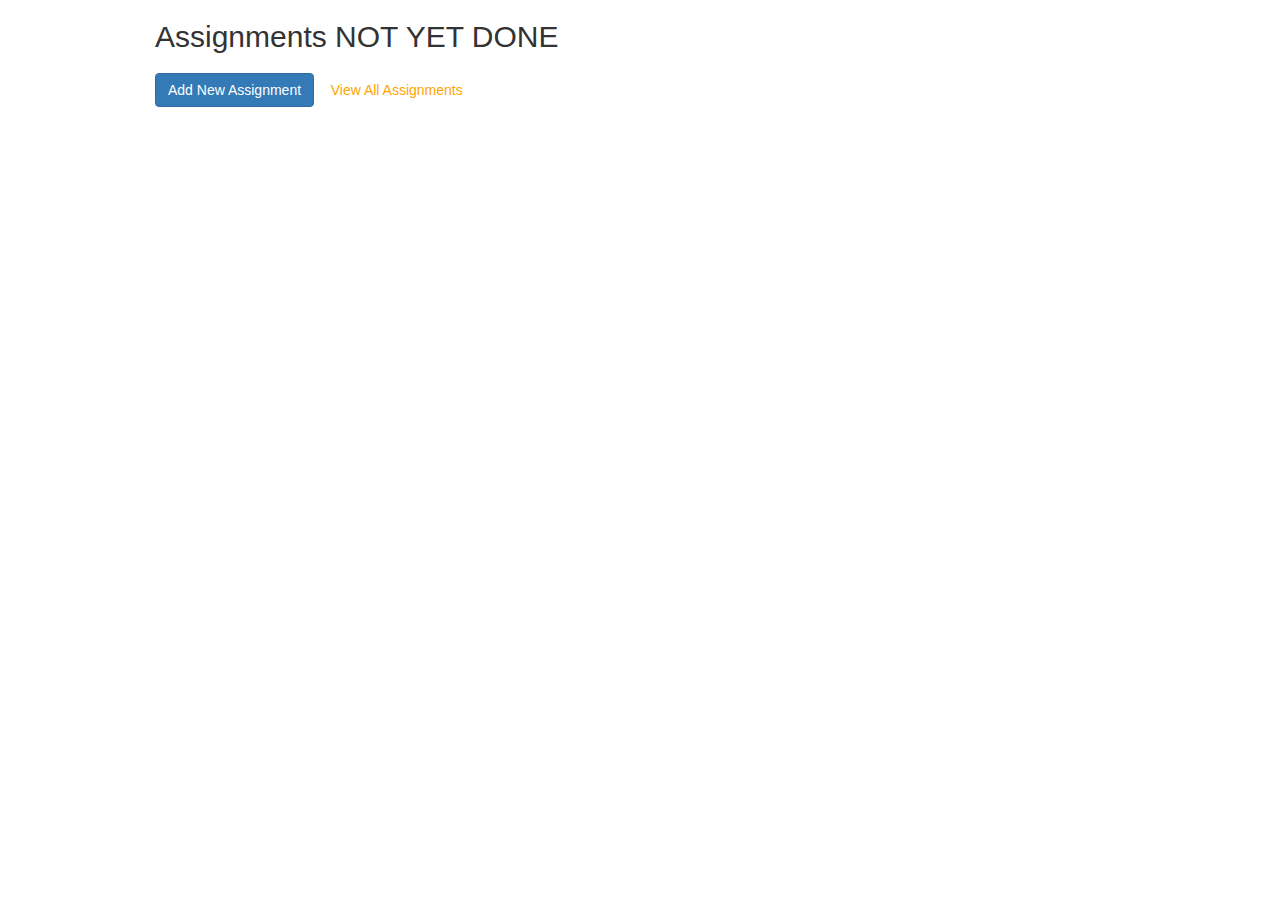
<file: index.html>
<!DOCTYPE html>
<html lang="en">
<head>
    <meta charset="UTF-8">
    <title>Assignments Homepage</title>
    <link rel="stylesheet" href="css/bootstrap.min.css">
    <link rel="stylesheet" href="css/templatemo_style.css">
</head>
<body onload="loadHomeAssignments()">

<div class="container mt-5">
    <h2 class="mb-4">Assignments NOT YET DONE</h2>
    <ul id="home-assignments" class="list-group mb-3"></ul>
    <a href="form.html" class="btn btn-primary">Add New Assignment</a>
    <a href="tasks.html" class="btn btn-secondary">View All Assignments</a>
</div>

<script src="js/assignments.js"></script>
</body>
</html>
</file>
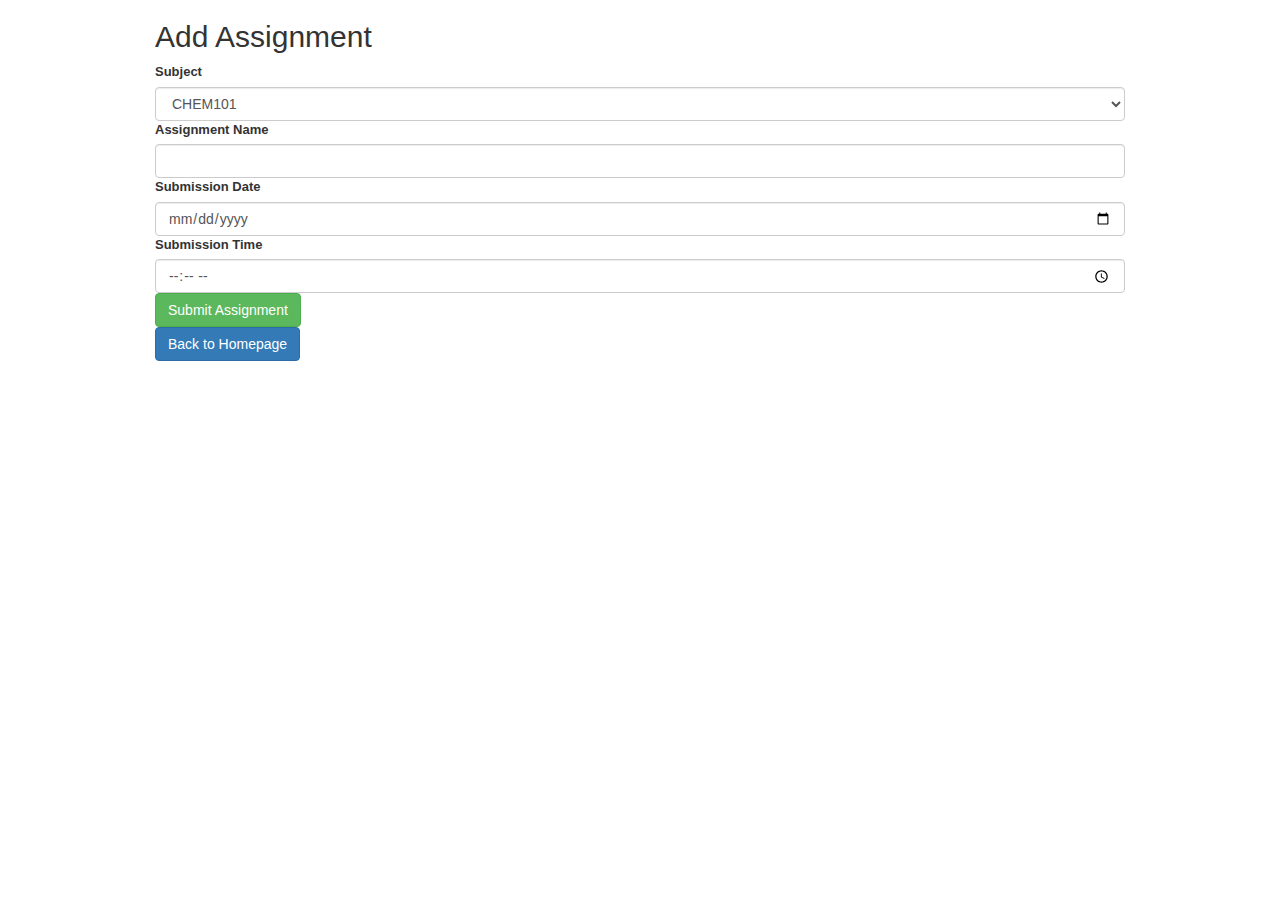
<file: form.html>
<!DOCTYPE html>
<html lang="en">
<head>
    <meta charset="UTF-8">
    <title>Add Assignment</title>
    <link rel="stylesheet" href="css/bootstrap.min.css">
    <link rel="stylesheet" href="css/templatemo_style.css">
</head>
<body>

<div class="container mt-5">
    <h2 class="mb-4">Add Assignment</h2>
    <form onsubmit="handleFormSubmit(event)" class="big-form">
        <div class="mb-3">
            <label for="subject" class="form-label">Subject</label>
            <select id="subject" class="form-control" required>
                <option value="CHEM101">CHEM101</option>
                <option value="MATH101">MATH101</option>
                <option value="CpE 101">CpE 101</option>
                <option value="ENGG101">ENGG101</option>
                <option value="PATHFIT101">PATHFIT101</option>
                <option value="GEd 105 (RPH)">GEd 105 (RPH)</option>
                <option value="GEd 108 (Art)">GEd 108 (Art)</option>
                <option value="GEd 104 (TCW)">GEd 104 (TCW)</option>
                <option value="NSTP">NSTP</option>
                <option value="The Axis">The Axis</option>
            </select>
        </div>
        <div class="mb-3">
            <label for="assignment" class="form-label">Assignment Name</label>
            <input type="text" id="assignment" class="form-control" required>
        </div>
        <div class="mb-3">
            <label for="date" class="form-label">Submission Date</label>
            <input type="date" id="date" class="form-control" required>
        </div>
        <div class="mb-3">
            <label for="time" class="form-label">Submission Time</label>
            <input type="time" id="time" class="form-control" required>
        </div>
        <button type="submit" class="btn btn-success">Submit Assignment</button>
    </form>
    <a href="index.html" class="btn btn-primary">Back to Homepage</a>
</div>

<script src="js/assignments.js"></script>
</body>
</html>
</file>
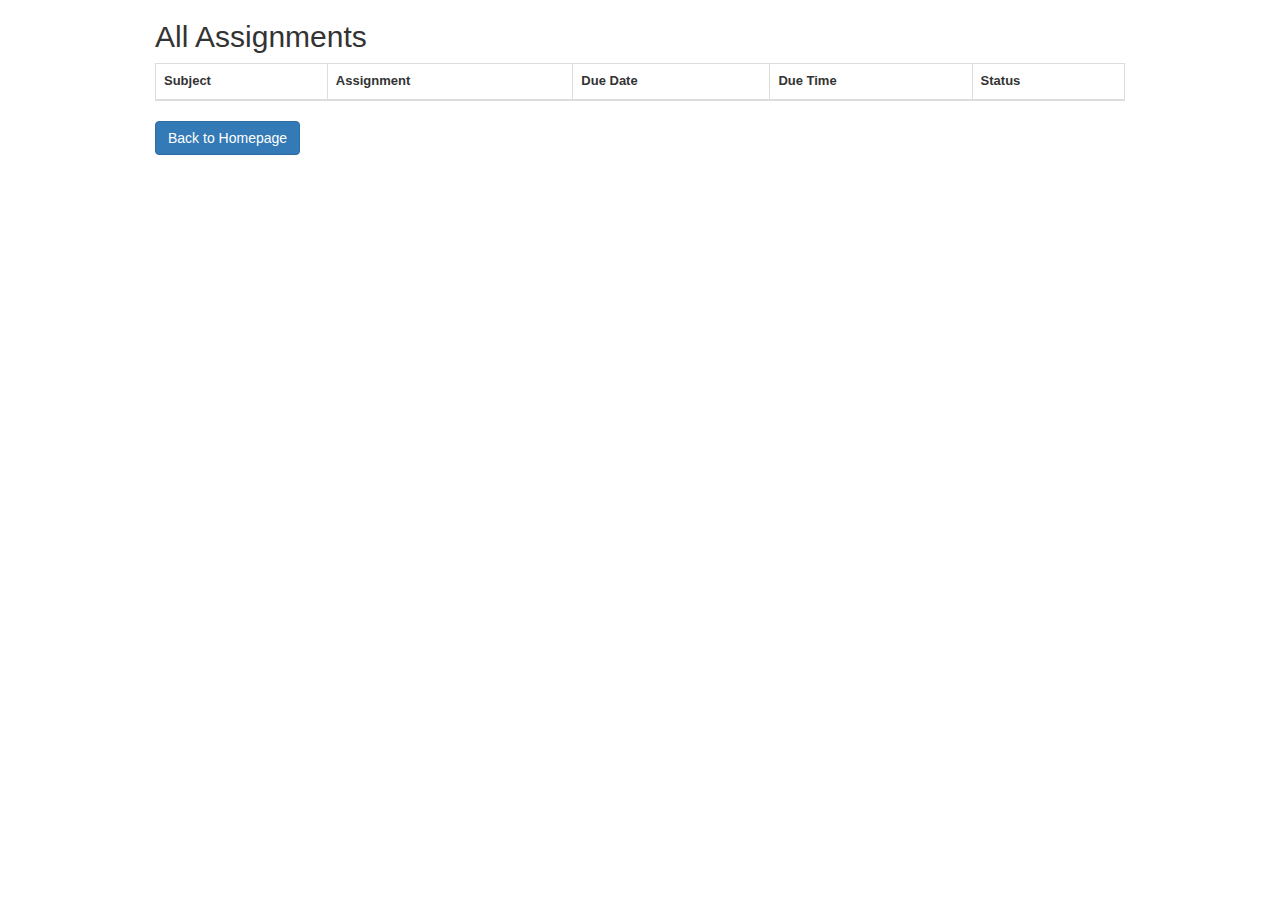
<file: tasks.html>
<!DOCTYPE html>
<html lang="en">
<head>
    <meta charset="UTF-8">
    <title>All Assignments</title>
    <link rel="stylesheet" href="css/bootstrap.min.css">
    <link rel="stylesheet" href="css/templatemo_style.css">
</head>
<body onload="loadTasksPage()">

<div class="container mt-5 big-tasks">
    <h2 class="mb-4">All Assignments</h2>
    <table class="table table-bordered">
        <thead>
            <tr>
                <th>Subject</th>
                <th>Assignment</th>
                <th>Due Date</th>
                <th>Due Time</th>
                <th>Status</th>
            </tr>
        </thead>
        <tbody id="tasks-table"></tbody>
    </table>
    <a href="index.html" class="btn btn-primary">Back to Homepage</a>
</div>

<script src="js/assignments.js"></script>
</body>
</html>
</file>
<file: css/templatemo_style.css>
/*
Composite Template 
http://www.templatemo.com/preview/templatemo_444_composite
*/

body
{
	background: #FFF;
	font-family: 'Open Sans', sans-serif;
	font-size: 13px;
	position: relative;
}

/* start templatemo page container */
@media (min-width: 768px) {
	.container { width: 700px; }
}
@media (min-width: 992px) {
	.container { width: 900px; }
}
@media (min-width: 1200px) {
	.container { width: 1000px;	}
}
/* end templatemo page container */

.blue {
	color: #06C;
}

.green {
	color: #090;
}

/* start templatemo navigation */
.navbar-default
{
	background: #FFF;
	border: none;
	box-shadow: 0px 2px 8px 0px rgba(50, 50, 50, 0.08);
	margin: 0;
}
.navbar-default .navbar-brand
{
	font-weight: 600;
	font-size: 30px;
	padding: 10px 0 0 0;
	height: 65px;
	line-height: 40px;
}
.navbar-default .navbar-brand:hover { color: #ffa400; }
.navbar-default .nav li a
{
	color: #333;
	font-size: 14px;
	font-weight: 700;
	height: 65px;
	line-height: 38px;
	-webkit-transition: all 0.3s ease;
	transition: all 0.3s ease;
}
.navbar-default .nav li a:hover
{
	background-color: #ffa400;
	color: #FFF;
}
.navbar-default .nav li a:focus { color: #303030; }
.navbar-default .navbar-nav > .active > a,
.navbar-default .navbar-nav > .active > a:hover,
.navbar-default .navbar-nav > .active > a:focus {
	color: #FFF;
	background-color: #ffa400;
}
.navbar-default .navbar-toggle
{
	border: none;
	padding-top: 18px;
}
.navbar-default .navbar-toggle .icon-bar
{
	background: #ffa400;
	border-color: transparent;
}
.navbar-default .navbar-toggle:hover,
.navbar-default .navbar-toggle:focus { background-color: transparent }
/* end templatemo navigation */

/* start templatemo header background slideshow */
#home { padding-top: 65px; }
.flexslider {
	margin: 0 0 60px;
	background: #fff;
	padding: 0;
	position: relative;
	zoom: 1;
	background-color: #371604;
	overflow: hidden;
	margin: 0;
}
.flexslider .slides {
	padding: 0;
	zoom: 1;
}
.flexslider .slides img {
	width: 100%;
	min-width: 648px;
	min-height: 270px;
	display: block;
}
.flexslider .slides > li {
	display: none;  
	padding: 0;
	position: relative;
	-webkit-backface-visibility: hidden;
}
.flexslider img {
	position: relative;
	width: 100%;
}
.slider-caption {
	color:white;
	margin: 0;
	position: absolute;
	top: 0;
	left: 0;
	text-transform: uppercase;
	z-index: 7;
	width: 100%;
	height: 100%;
	display: -webkit-box;
	display: -webkit-flex;
	display: -ms-flexbox;
	display: flex;
	-webkit-box-pack: center;
	-webkit-justify-content: center;
	-ms-flex-pack: center;
	justify-content: center;
	-webkit-box-align: center;
	-webkit-align-items: center;
	-ms-flex-align: center;
	align-items: center;
}
.templatemo-slider-btn
{
	background: #ffa400;
	border-radius: 0;
	border: 2px solid transparent;
	color: #FFFFFF;
	font-weight: bold;
	margin: 40px 0 0 0;
	-webkit-transition: all 0.4s ease-in-out;
	transition: all 0.4s ease-in-out;
	height: 50px;
	width: 250px;
	padding: 12px 10px 10px 10px;
}
.templatemo-slider-btn:hover,
.templatemo-slider-btn:focus {
	background: #fff;
	color: #ffa400;
	border: 2px solid transparent;
}

/* start templatemo features */
.features
{
	background: #F9F9F9;
	border-bottom: 1px solid #f0f0f0;
	padding: 60px 0 60px 0;
}
.features h2
{
	font-weight: 400;
	padding-bottom: 20px;
}
.features h3
{
	font-weight: 400;
	padding-bottom: 6px;
}
.features .fa
{
	background: #ffa400;
	border-radius: 50%;
	color: #FFF;
	font-size: 28px;
	width: 100px;
	height: 100px;
	line-height: 100px;
	text-align: center;
	margin-top: 30px;
	margin-bottom: 10px;
	-webkit-transition: all 0.4s ease;
	transition: all 0.4s ease;

}
.features .fa:hover
{
	background: #303030;
	-webkit-transform: rotate(360deg);
	-ms-transform: rotate(360deg);
	transform: rotate(360deg);
}
/* end templatemo features */

/* start templatemo about */
#about
{
	color: #333;
	padding: 60px 0 60px 0;
}
#about .col-md-12 {	padding: 20px 0 0 0; }
#about h2
{
	font-weight: 400;
	padding: 0 0 20px 0;
}
#about h4
{
	font-weight: 600;
	padding-top: 6px;
	padding-bottom: 10px;
}
#about .skills { padding-top: 30px; }
#about .progress
{
	background: #999;
	height: 6px;
	margin: 10px 0 16px 0;
}
#about .progress .progress-bar-success { background: #ffa400; }
/* end templatemo about */

/* start templatemo team */
#team
{
	background: #F9F9F9;
	border-top: 1px solid #f0f0f0;
	border-bottom: 1px solid #f0f0f0;
	padding: 60px 0 60px 0;
}
#team .col-md-3 { margin-bottom: 20px; }
#team h2
{
	font-weight: 400;
	padding: 0 0 20px 0;
}
#team h3
{
	background: #FFF;
	color: #ffa400;
	font-weight: 600;
	padding: 10px;
}
#team img
{
	cursor: pointer;
	display: inline-block;
	margin-top: 60px;
	margin-bottom: 10px;
	position: relative;
	-webkit-transition: all 0.4s ease;
	transition: all 0.4s ease;
}
#team img:hover
{
	border-radius: 50%;
	-webkit-transform: scale(0.9);
	-ms-transform: scale(0.9);
	transform: scale(0.9);
	opacity: 0.7;
}
/* end templatemo team */

/* start templatemo portfolio */
#portfolio
{
	text-align: center;
	padding: 60px 0 100px 0;
}
#portfolio h2
{
	font-weight: 400;
	padding: 0 0 20px 0;
}
#portfolio p {	margin-bottom: 60px; }
#portfolio .col-md-3 { padding: 4px; }
#portfolio .image_thumb
{
	position: relative;
	overflow: hidden;
	margin-bottom: 0;
}
#portfolio .image_thumb .image_overlay
{
	background: #ffa400;
	width: 100%;
	height: 100%;
	opacity: 0;
	position: absolute;
	-webkit-transition: all 0.3s ease-in;
	transition: all 0.3s ease-in;
	top: 0;
	left: 0;
	bottom: 0;
	/*padding-top: 46px;*/
	text-align: center;
}
#portfolio .image_thumb:hover .image_overlay { opacity: 0.9; }
#portfolio .image_thumb .image_overlay .fa
{
	background: #EEE;
	border-radius: 50%;
	color: #444;
	width: 60px;
	height: 60px;
	line-height: 60px;
	text-align: center;
	opacity: 1;
	/*http: //www.smashingmagazine.com/2013/08/09/absolute-horizontal-vertical-centering-css/; */
	position: absolute;
	margin: auto;
	top: 0;
	right: 0;
	bottom: 0;
	left: 0;
}
#portfolio .image_thumb a:hover { text-decoration: none; }
/* end templatemo portfolio */

/* start templatemo contact */
#contact
{
	background: #303030;
	color: #EEE;
	padding: 80px 0 80px 0;
}
#contact h2 { font-weight: 400; }
#contact .text-center p { padding: 0 0 60px 0; }
#contact h2, #contact h3 { padding: 0 0 20px 0; }
#contact .form-control
{
	background: transparent;
	border: 1px solid #444;
	border-radius: 0px;
	color: #FFF;
	margin: 10px 0 10px 0;
}
#contact input { height: 60px; }
#contact .form-control:focus
{
	background: #444444;
	border-color: transparent;
	box-shadow: none;
}
#contact input[type="submit"]
{
	color: #FFF;
	font-weight: 600;
	letter-spacing: 1px;
	width: 220px;
	-webkit-transition: all 0.4s ease;
	transition: all 0.4s ease;
}
#contact input[type="submit"]:hover
{
	background: #ffa400;
	border-color: transparent;
	color: #FFF;
}
#contact .address
{
	padding: 20px;
	padding-top: 0;
	margin: 0;
}
#contact .fa
{
	color: #ffa400;
	font-size: 20px;
	padding: 6px 10px 6px 0;
}

a {	color: #ffa400; }
a:hover, a:active 
{
	color: #ffd485;
	text-decoration: none;
}
/* end templatemo contact */

/* start templatemo footer */
footer
{
	border-top: 1px solid #404040;
	background: #202020;
	color: #FFF;
	padding: 80px 0 40px 0;
}
footer .social_icon a
{
	border: 1px solid #FFF;
	border-radius: 50%;
	color: #FFF;
	font-size: 16px;
	width: 40px;
	height: 40px;
	line-height: 40px;
	text-align: center;
	text-decoration: none;
	-webkit-transition: all 0.2s ease-in;
	transition: all 0.2s ease-in;
	margin: 0 4px 24px 6px;
}
footer .social_icon a:hover
{
	border-color: transparent;
	background: #ffa400;
}
/* end templatemo footer */

/* starttemplatemo  go top */
.go-top 
{
	background-color: #ffa400;
	border-radius: 50%;
	bottom: 2em;
	right: 2em;
	color: #FFF;
	display: none;
	position: fixed;
	text-decoration: none;
	width: 60px;
	height: 60px;
	line-height: 60px;
	text-align: center;
}
.go-top:hover {	color: #F9F9F9; }
/* end templatemo go top */

@media only screen and (max-width: 1199px) {
	.flexslider h1 { font-size: 30px; }
	.flexslider h2 { font-size: 24px; }
}

/* start templatemo 768 media quires */
@media only screen and ( max-width: 768px ) {
	.navbar-default .navbar-brand {	margin-left: 20px; }
	.navbar-default .navbar-nav	{ margin: 0; }
	.navbar-default .navbar-collapse
	{
		padding-left: 20px;
		padding-right: 20px;
	}
	.flexslider h1 { font-size: 26px; }
	.flexslider h2 { font-size: 18px; }
	.templatemo-slider-btn { 
		margin-top: 10px; 
		width: 180px;
		height: 40px;
		padding-top: 8px;
	}
}
/* end templatemo 768 media quires */

/* start templatemo 680 media quires */
@media only screen and ( max-width: 680px ) {
	.navbar-default .navbar-nav li a { border-bottom: 1px solid #f6f6f6; line-height: normal; height: 40px; }
/* end templatemo 680 media quires */

/* start templatemo 600 media quires */
@media only screen and ( max-width: 640px ) {	
	.flexslider h1 { font-size: 20px; }
	.flexslider h2 { font-size: 14px; }
	.templatemo-slider-btn {
		width: auto;
		height: auto;
		padding: 10px 20px;
		margin-top: 10px; 
	}
}
/* end templatemo 600 media quires */
</file>
